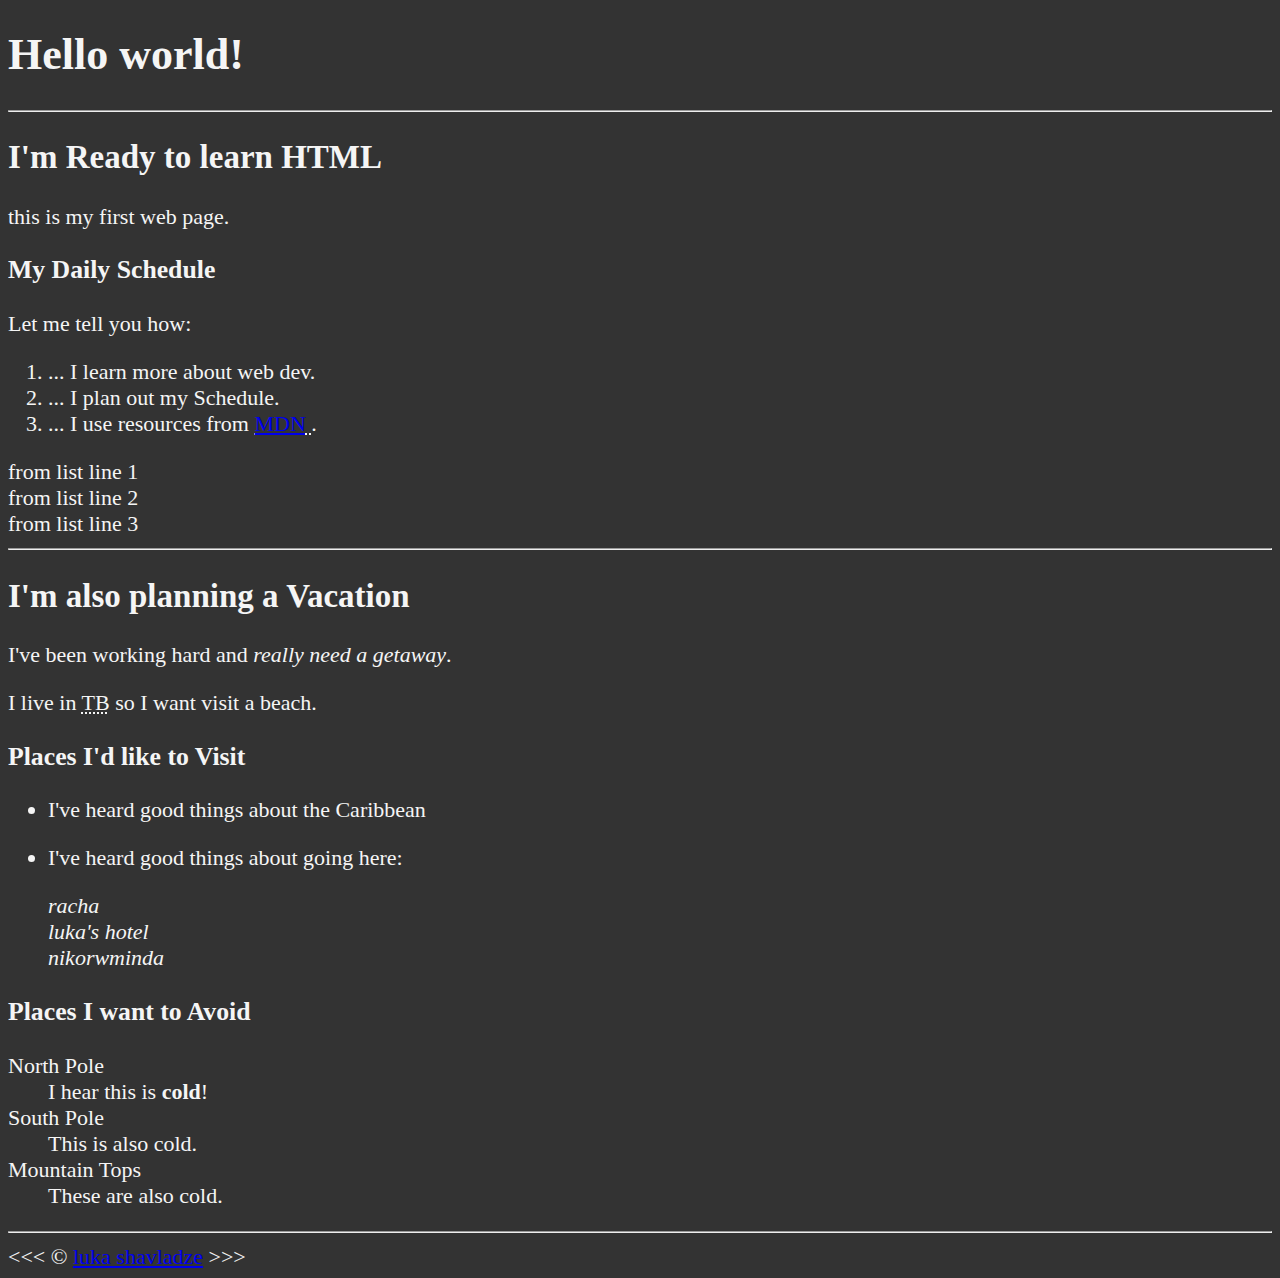
<file: index.html>
<!DOCTYPE html>
<html lang="en">
  <head>
    <meta charset="UTF-8">
    <meta name="author" content="luka shavladze">
    <meta name="description" content="this page contains all the things I am learning how to create as I learn HTML.">
<title> My First Web Page</title>
<link rel="icon" href="xorci.png" type="image/x-icon">
<link rel="stylesheet" href="main.css" type="text/css">
  </head>

   <body>
    <h1>Hello world!</h1>
    <hr>
    <h2>I'm Ready to learn HTML</h2>
    <p>this is my first web page.</p>

    <h3>My Daily Schedule</h3>
    <p>Let me tell you how: </p>
    <ol>
        <li>... I learn more about web dev.</li>
        <li>... I plan out my Schedule.</li>
        <li>... I use resources from <abbr
          title="Mozilla developer network">
          <a href="https://developer.mozilla.org/en-US/">MDN</a>
        </abbr>.</li>
        <!-- making list -->
      </ol>
          <li> from list line 1</li>
          <li> from list line 2</li>
          <li> from list line 3</li>
  </ol>

    <hr>

    <h2>I'm also planning a Vacation</h2>
    <p>I've been working hard and <em>really need a getaway</em>.</p>
    <p>I live in <abbr title="Tbilisi">TB</abbr> so I want visit a beach.</p>
    
    <h3>Places I'd like to Visit</h3>
    <ul>
    <li><p> I've heard good things about the Caribbean</p></li>
    <li><p> I've heard good things about going here:</p>
    <address>
      racha<br>
      luka's hotel<br>
      nikorwminda
    </address>
  </li>
    </ul>

    <!-- TODO: ADD more places -->
    <h3>Places I want to Avoid</h3>
    <dl>
     <dt> North Pole </dt>
     <dd>I hear this is <strong>cold</strong>!</dd>

      <dt>South Pole</dt>
      <dd>This is also cold.</dd>

      <dt>Mountain Tops</dt>
      <dd>These are also cold.</dd>
    </dl>
    <hr>
    &lt;&lt;&lt; &copy; <a href="about.html">luka shavladze</a> &gt;&gt;&gt;
</body>

</html>
</file>
<file: main.css>
html {
    font-size: 22px;
        }

body {
    background-color: #333;
    color: whitesmoke;
    }
</file>
